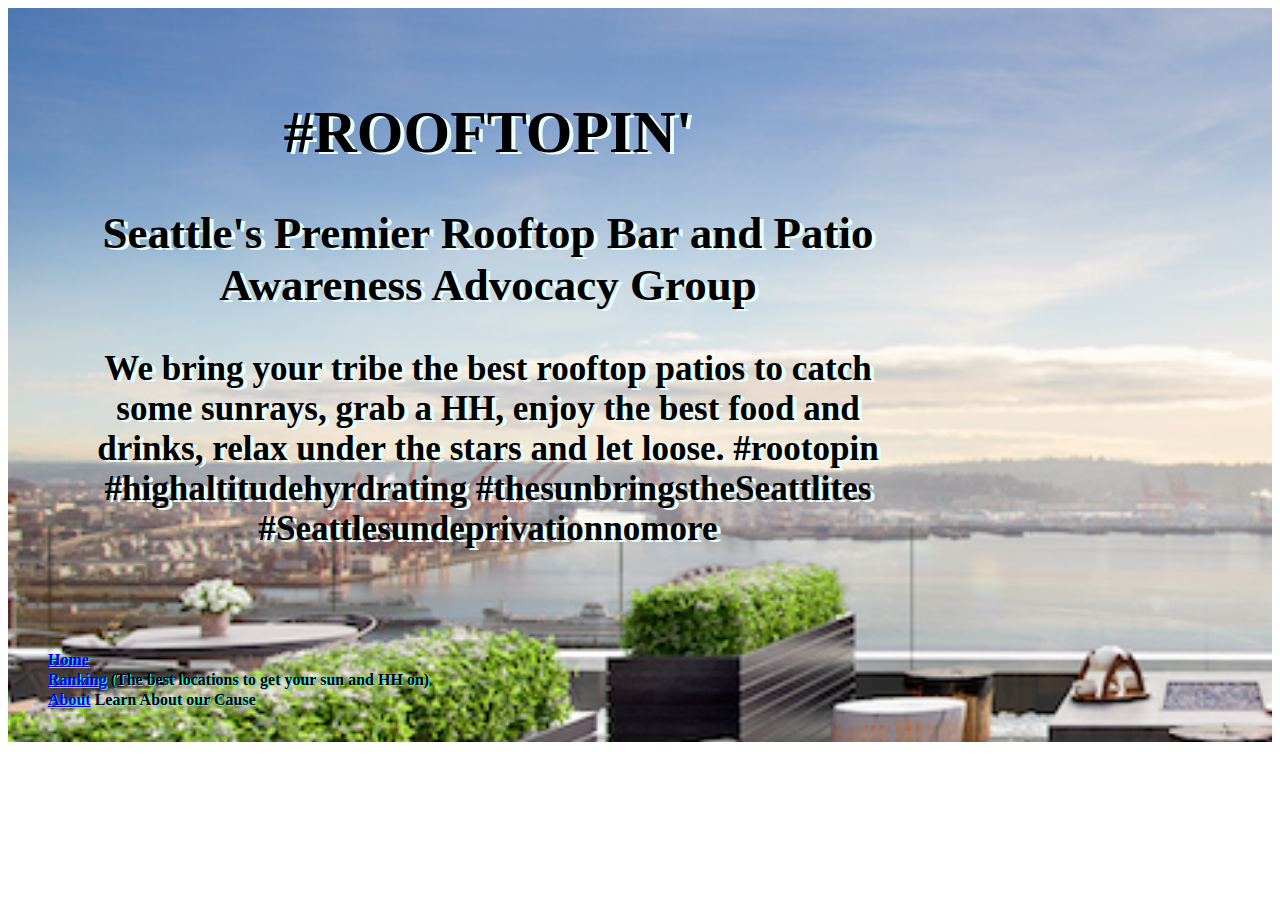
<file: index.html>
<html>
  <head>
     
     <title>#Rooftoppin’</title>
     <link href="index.css" type="text/css" rel="stylesheet">
  </head>
  <body>
     <!--<body is where we put content that will show in the browser window-->
    <div>
     <header>
        <h1>#ROOFTOPIN'</h1>
        <h2>Seattle's Premier Rooftop Bar and Patio Awareness Advocacy Group</h2>
        <!-- <img src="nest.jpg"> -->
        <h3>We bring your tribe the best rooftop patios to catch some sunrays, grab a HH, enjoy the best food and drinks, relax under the stars and let loose.
            #rootopin #highaltitudehyrdrating #thesunbringstheSeattlites #Seattlesundeprivationnomore</h3>
     </header>
     <nav>
        <ul>
           <li><a href="Index.html">Home
           </a>
           </li>
           <li><a href="ranking.html">Ranking</a> (The best locations to get your sun and HH on)
           </li>
           <li><a href="About.html">About</a> Learn About our Cause
           </li>
        </ul>
     </nav>
     <section>
        <p>
            <a href="#rooftopin'"></a>
        </p> 
     </section>
    </div>
  </body>
  </html>
</file>
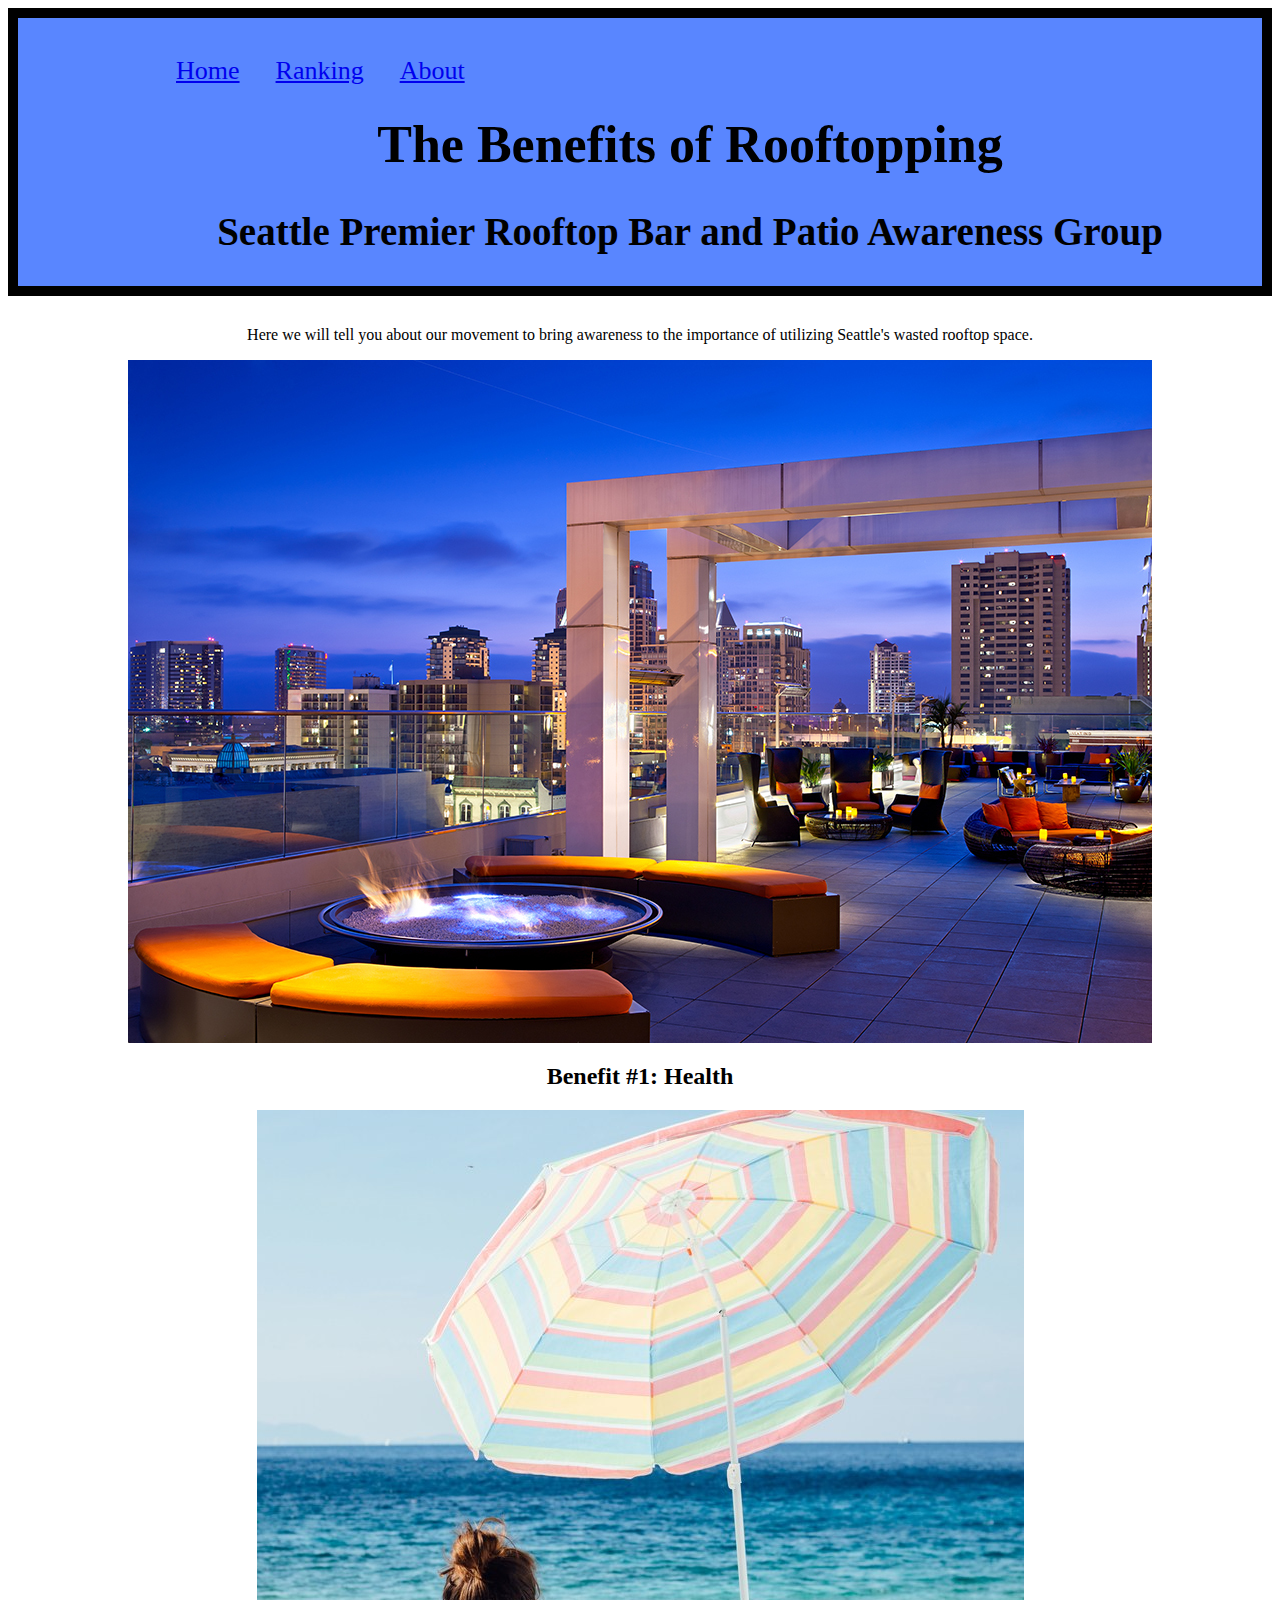
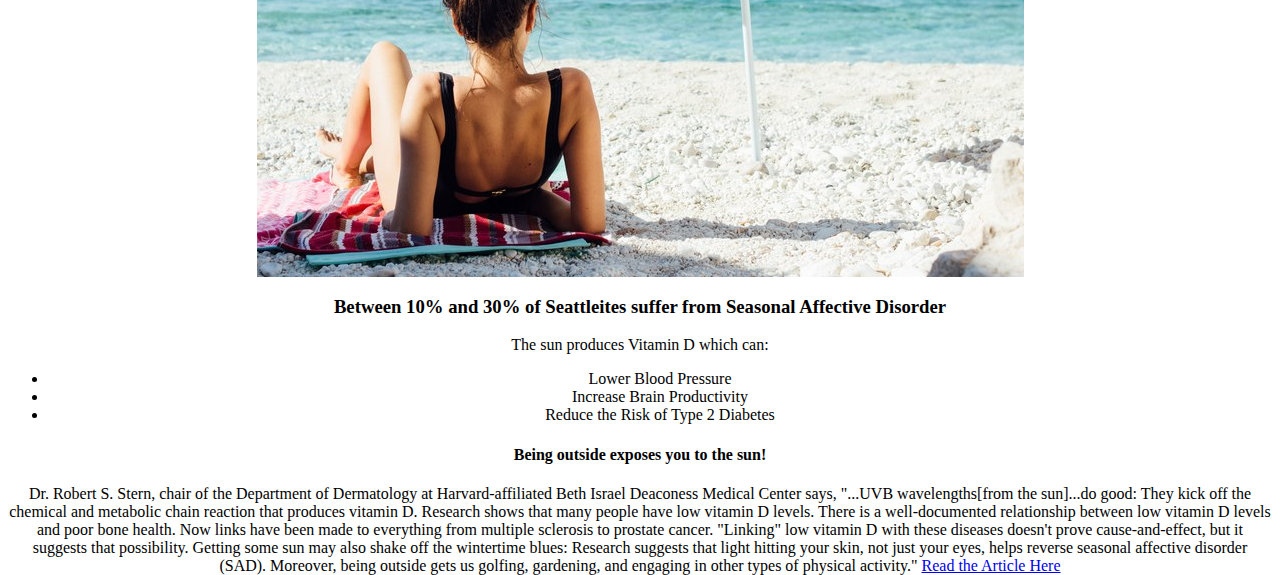
<file: About.html>
<html>
    <head> 
        <title> Rooftopping </title>
        <link href="About.css" type="text/css" rel="stylesheet">
        <link rel="stylesheet" href="https://cdnjs.cloudflare.com/ajax/libs/font-awesome/4.7.0/css/font-awesome.min.css">
    </head>

    <body>
     
        <header> 
                <nav>
                        <ul>
                           <li><a href="Index.html">Home</a>
                           </li>
                           <li>
                               <a href="ranking.html">Ranking</a>
                          </li>
                           <li><a href="About.html">About</a> 
                           </li>
                        </ul>
                     </nav>
            <h1> The Benefits of Rooftopping </h1>
            <h2> Seattle Premier Rooftop Bar and Patio Awareness Group </h2>
         </header>
         <p>Here we will tell you about our movement to bring awareness to the importance of utilizing Seattle's wasted rooftop space. </p>
         <img src="rooftop.jpg">
         <article>
             <h2>Benefit #1: Health</h2>
             <img src="beach-umbrella.jpg">
             <h3>Between 10% and 30% of Seattleites suffer from Seasonal Affective Disorder</h3>
                 <p>The sun produces Vitamin D which can:</p>
             <ul>
                 <li>
                     Lower Blood Pressure
                </li>
                 <li>
                     Increase Brain Productivity
                </li>
                 <li>
                     Reduce the Risk of Type 2 Diabetes
                </li>
            </ul>
            <h4>Being outside exposes you to the sun!</h4
                >
                 <p> 
                     Dr. Robert S. Stern, chair of the Department of Dermatology at Harvard-affiliated Beth Israel Deaconess Medical Center says, "...UVB wavelengths[from the sun]...do good: They kick off the chemical and metabolic chain reaction that produces vitamin D. Research shows that many people have low vitamin D levels. There is a well-documented relationship between low vitamin D levels and poor bone health. Now links have been made to everything from multiple sclerosis to prostate cancer. "Linking" low vitamin D with these diseases doesn't prove cause-and-effect, but it suggests that possibility. Getting some sun may also shake off the wintertime blues: Research suggests that light hitting your skin, not just your eyes, helps reverse seasonal affective disorder (SAD). Moreover, being outside gets us golfing, gardening, and engaging in other types of physical activity."         <a href="https://www.health.harvard.edu/diseases-and-conditions/benefits-of-moderate-sun-exposure">Read the Article Here</a>
                </p>
           
             

        </article>

     
    </body>
</html>
</file>
<file: index.css>
html {
    height: 100%; 
  }
body {
     height: 100%;
    
}

div {
    height:;
    background-image: url(nest.jpg);
    background-repeat: no-repeat;
    background-size: 190%; 
}
  header {
      padding:50px;
      border: 20px;
      margin-left: 30px;
      text-align: center;
      font: bold;
      font-size:30px;
      display: block;
      width: 800px;
     text-shadow: 4px 2px #EAFFFC;
      
}  

  nav {
      line-height:20px;
      background-color;
      width:2000px;
      display: inline-block;
      vertical-align: bottom;
      font-weight: bold; 
      text-shadow: 1px 1px #33F9FF;
      text-align: inherit;
  }
  nav ul {
      list-style-type: none;
  }
  a {
      color:;
  }
  section {
      width: 516px;
      display: inline-block;
  }
  aside {
    width: 125px;
    display: inline-block;
    vertical-align: top;
    background-color:;
    font-size: ;
  }
  aside ul {
      list-style-type: none;
  }
  footer {
      width: 790px;
      background-color:;
      text-align:;
      padding:5px;
      display: block;
  }
</file>
<file: About.css>
/* Note to students: Some properties are given to you to fill out,
others you can modify as they stand, and if you have time,
there are definitely some properties you should add!*/

html {
    height: 100%;
  }
  body {
    
     height: 50%;
     text-align: center;
  }

  header {
      background-color: #5986FF;
      padding-left: 100px;
      border: 10px solid #000000;
      margin-bottom: 30px;
      font-size: 26px;
      display: block;
      text-align: center;
  }
  nav {
      float: left;
      width: 100%;
  }
  nav ul {
      padding: ;
      float: left;
      border-bottom: ;
      list-style-type: none;
  }
  nav li {
      float: left;
  }
  nav li a {
      display: block;
      height: 25px;
      padding: 12px 18px 8px 18px;
      vertical-align: middle;
  }
  a {
      color: ;
  }
  section {
      width: 73%;
      display: inline-block;
      float: left;
  }
  aside {
      width: 17%;
      display: inline-block;
      background-color:;
      padding:;
      min-height: 100%;
  }
  aside ul {
      list-style-type: inside;
  }
  footer {
      width: 790px;
      background-color:;
      color:;
      clear: both;
      display: block;
  }
</file>
